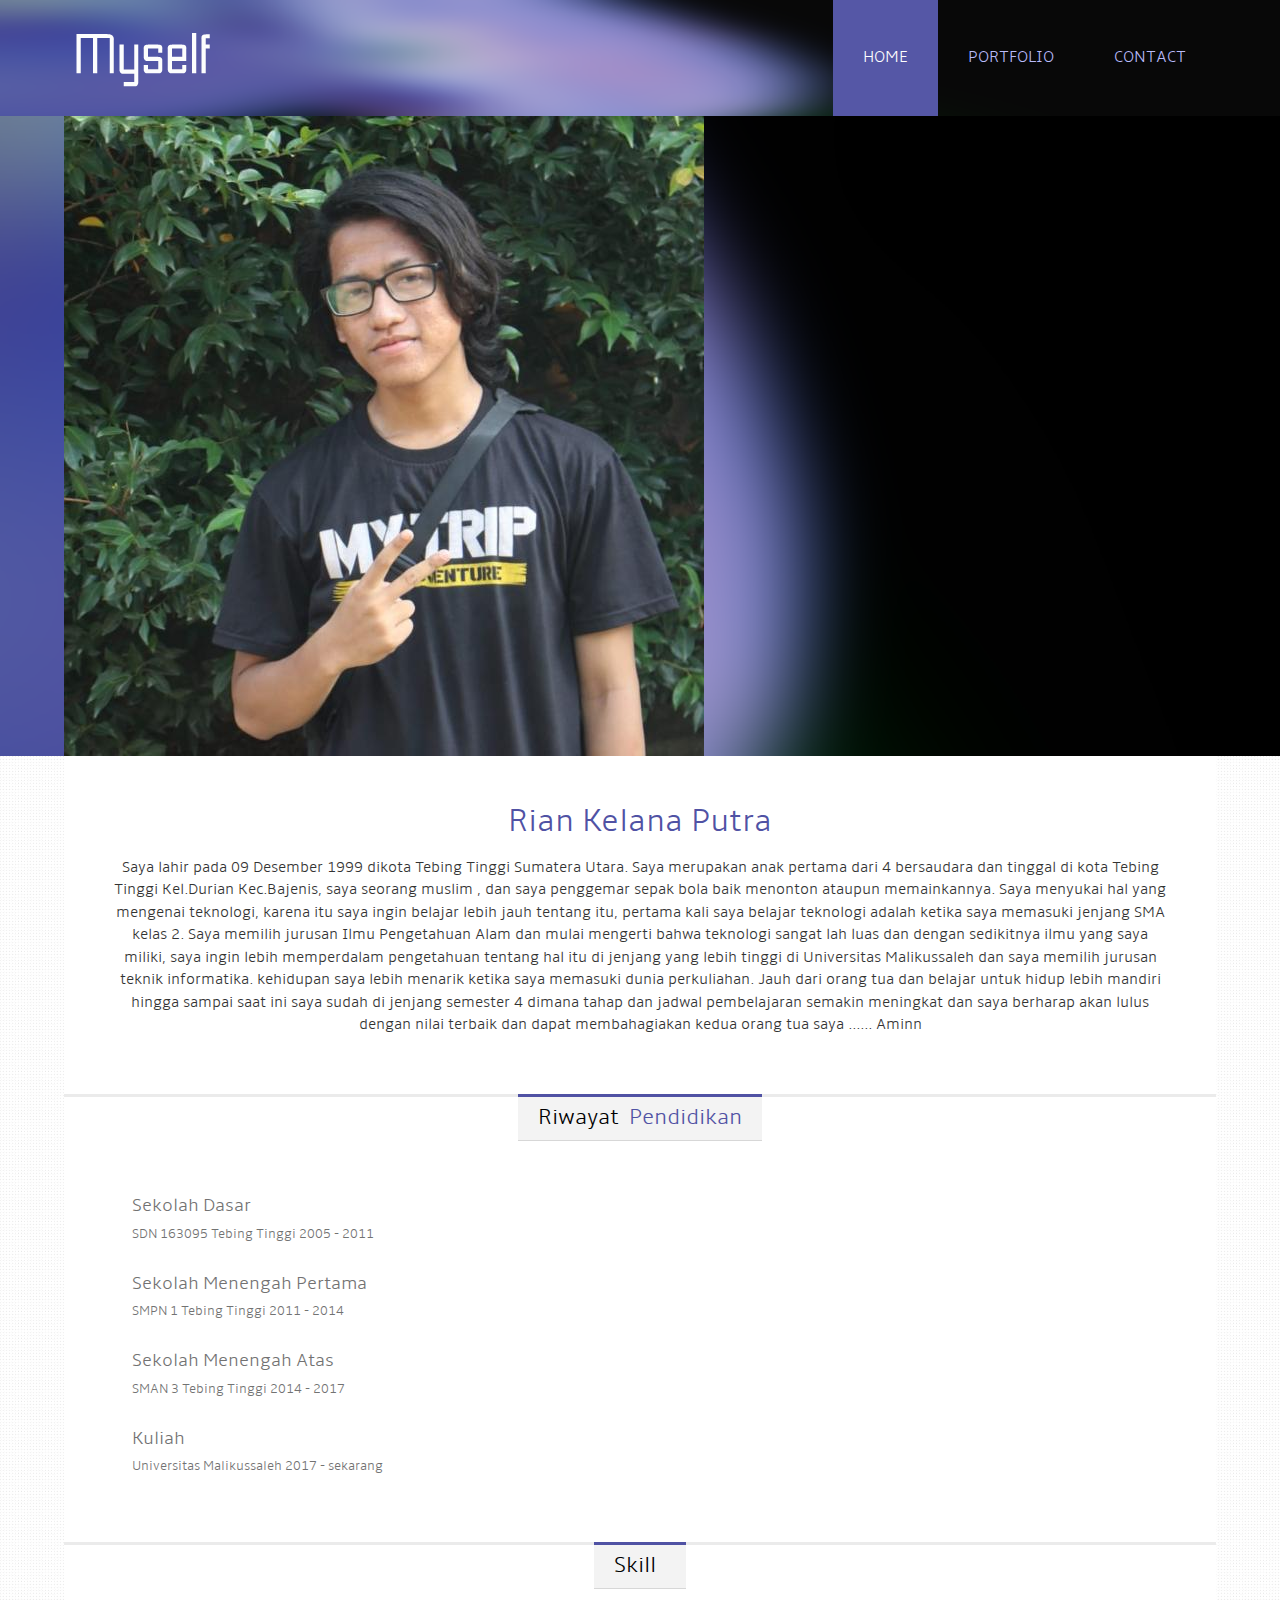
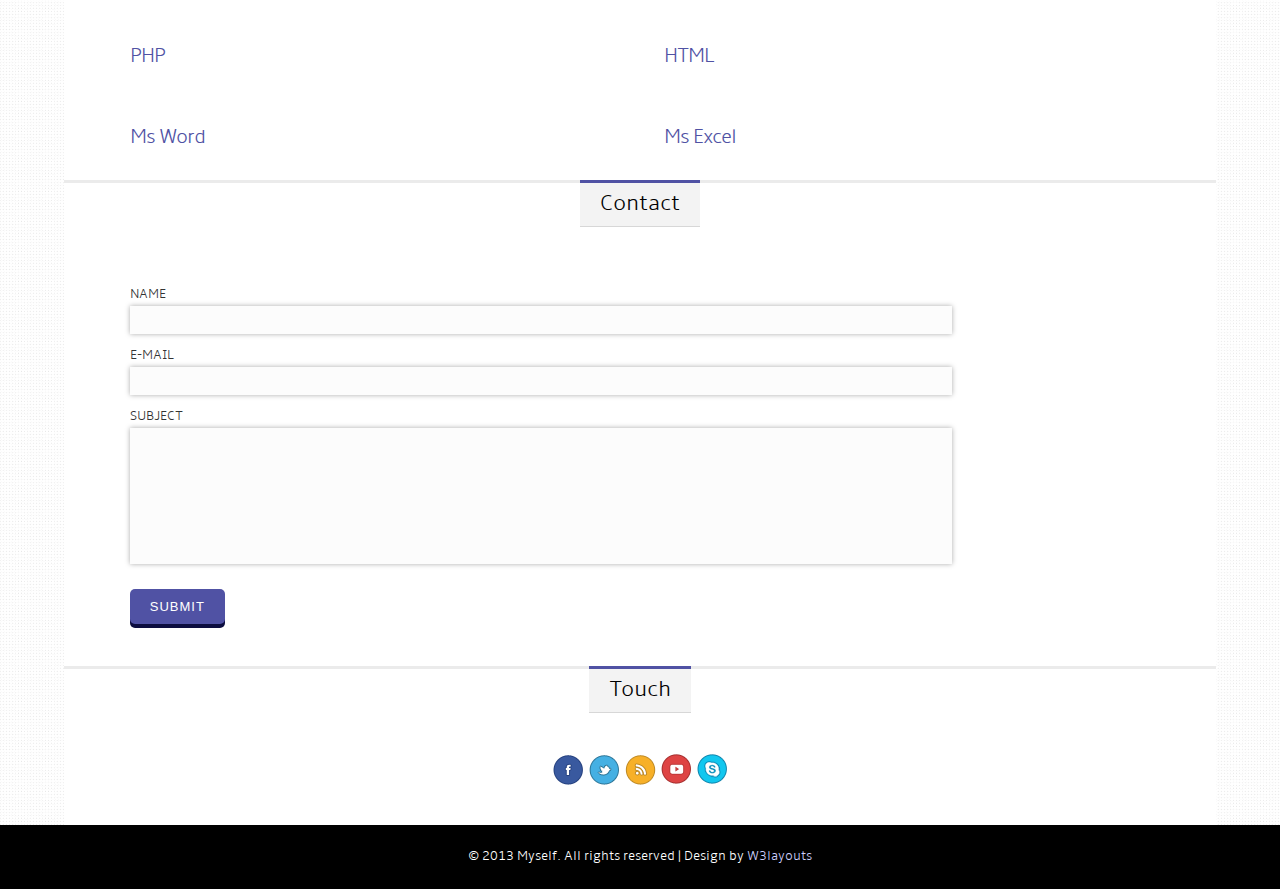
<file: index.html>
<!--
Author: W3layouts
Author URL: http://w3layouts.com
License: Creative Commons Attribution 3.0 Unported
License URL: http://creativecommons.org/licenses/by/3.0/
-->
<!DOCTYPE HTML>
<html>
<head>
<title>CV Rian Kelana Putra</title>
<link href="css/style.css" rel="stylesheet" type="text/css" media="all" />
<meta name="viewport" content="width=device-width, initial-scale=1, maximum-scale=1">
<meta http-equiv="Content-Type" content="text/html; charset=utf-8" />
<script src="js/jquery.min.js"></script>
		<script type="text/javascript">
		jQuery(document).ready(function($) {
			$(".scroll").click(function(event){		
				event.preventDefault();
				$('html,body').animate({scrollTop:$(this.hash).offset().top},1200);
			});
		});
		</script>
	</head>
<body>
<div class="header">
	<div class="header-top">
	   <div class="wrap">
			<div class="logo">
				<a href="index.html"><img src="images/logo.png" title="logo"></a>
			</div>
			<div class="top-nav">
				<ul>
					<li class="active"><a href="#home" class="scroll">Home</a></li>
					
					<li><a href="#portfolio" class="scroll">Portfolio</a></li>
					<li><a href="#contact" class="scroll">Contact</a></li>
				</ul>
			</div>
			<div class="clear"></div>
		</div>
	</div>
	<div class="header-bottom" id="home">
		<div class="wrap">
			<div class="banner">
				<img src="images/pp1.jpg"  alt="" />
	        </div>
	    </div>
    </div>
</div>
<div class="main">
 	<div class="wrap">
 		<div class="content">
 			<div class="contentbox">
 				<div class="featured-box">
                      <h1>Rian Kelana Putra</h1>
                       <div class="con" id="portfolio"> </div>
                      <p>Saya lahir pada 09 Desember 1999 dikota Tebing Tinggi Sumatera Utara. Saya merupakan anak pertama dari 4 bersaudara dan  tinggal di kota Tebing Tinggi Kel.Durian Kec.Bajenis, saya seorang muslim , dan saya penggemar sepak bola baik menonton ataupun memainkannya. Saya menyukai hal yang mengenai teknologi, karena itu saya ingin belajar lebih jauh tentang itu, pertama kali saya belajar teknologi adalah ketika saya memasuki jenjang SMA kelas 2. Saya  memilih jurusan Ilmu Pengetahuan Alam dan  mulai mengerti bahwa teknologi sangat lah luas dan dengan sedikitnya ilmu yang saya miliki, saya ingin lebih memperdalam pengetahuan tentang hal itu di jenjang yang lebih tinggi di Universitas Malikussaleh dan saya memilih jurusan teknik informatika. kehidupan saya lebih menarik ketika saya memasuki dunia perkuliahan. Jauh dari orang tua dan belajar untuk hidup lebih mandiri hingga sampai saat ini saya sudah di jenjang semester 4 dimana tahap dan jadwal pembelajaran semakin meningkat dan saya berharap akan lulus dengan nilai terbaik dan dapat membahagiakan kedua orang tua saya ...... Aminn  </p>
                      <div class="clear"></div>
                </div>
           </div>
           
 				<div class="strip-box1">
 						<h2 class="strip">
                              <span class="strip-inner">Riwayat&nbsp;&nbsp;<span class="last">Pendidikan</span></span>
                        </h2>
                </div>
		<div class="content-middle">
 			<div class="col_1_of_2 span_1_of_2">
				   			<ul class="list-2">
                      <li> <b>Sekolah Dasar</b>
                        <p>SDN 163095 Tebing Tinggi 2005 - 2011</p>
                      </li>
                      <li> <b>Sekolah Menengah Pertama</b>
						<p>SMPN 1 Tebing Tinggi 2011 - 2014</p>
					</li>
                      <li> <b>Sekolah Menengah Atas</b>
                        <p>SMAN 3 Tebing Tinggi 2014 - 2017</p>
                      </li>
                      <li> <b>Kuliah</b>
                        <p>Universitas Malikussaleh 2017 - sekarang</p>
                      </li>
                    </ul>
 				</div>
				
				<div class="clear"></div>
		</div>
		<div class="hr_invisible xlarge"></div>
 				<div class="strip-box1">
 						<h2 class="strip">
                              <span class="strip-inner">Skill&nbsp;&nbsp;<span class="last"></span></span>
                        </h2>
                </div>
		<div class="content-middle">
			<div class="middle-left">
 			 <div class="col_1_of_2 span_1_of_2">
				   	<div class="one-column">
				   		
                     </div>
                     <div class="two-column">
                            <h3 class="title-without-bg">PHP</h3>
                            
                     </div>
                     <div class="clear"></div>
 				</div>
 				<div class="col_1_of_2 span_1_of_2">
				   	<div class="one-column">
				   		
                     </div>
                     <div class="two-column">
                            <h3 class="title-without-bg">HTML</h3>

                     </div>
                     <div class="clear"></div>
 				</div>
 			</div>
				<div class="middle-left">
 			 <div class="col_1_of_2 span_1_of_2">
				   	<div class="one-column">
                     </div>
                     <div class="two-column">
                            <h3 class="title-without-bg">Ms Word</h3>
                            
                     </div>
                     <div class="clear"></div>
 				</div>
 				<div class="col_1_of_2 span_1_of_2">
				   	<div class="one-column">
				   		
                     </div>
                     <div class="two-column">
                            <h3 class="title-without-bg">Ms Excel</h3>
                            
                     </div><div class="con" id="contact"> 
                     <div class="clear"></div>
 				</div> 
 			</div>
				<div class="clear"></div>
		</div>
</div>
		<div class="hr_invisible xlarge"></div>
 				<div class="strip-box1">
 						<h2 class="strip">
                              <span class="strip-inner">Contact</span>
                        </h2>
                </div>
		<div class="content-middle">
			<div class="col span_2_of_c">
						  <div class="contact-form">
						  	<form>
							    	<div>
								    	<span><label>NAME</label></span>
								    	<span><input type="text" class="textbox"></span>
								    </div>
								    <div>
								    	<span><label>E-MAIL</label></span>
								    	<span><input type="text" class="textbox"></span>
								    </div>
								   	<div>
								    	<span><label>SUBJECT</label></span>
								    	<span><textarea> </textarea></span>
								    </div>
								   <p class="perspective">
										 <button class="btn btn-2 btn-2h">Submit</button>
								   </p>
							    </form>
						  </div>
  					</div>
					<div class="clear"></div>
		</div>
		<div class="hr_invisible xlarge"></div>
 				<div class="strip-box1">
 						<h2 class="strip">
                              <span class="strip-inner">Touch</span>
                        </h2>
                </div>
		<div class="content-bottom">
			        <ul class="follow_icon">
							<li><a href="#"><img src="images/fb.png" alt=""></a></li>
							<li><a href="#"><img src="images/tw.png" alt=""></a></li>
							<li><a href="#"><img src="images/rss.png" alt=""></a></li>
							<li><a href="#"><img src="images/you-tube.png" alt=""></a></li>
							<li><a href="#"><img src="images/skype.png" alt=""></a></li>
					</ul>
					<div class="clear"></div>
		</div>
	</div>
</div>
<div class="footer">
 	<div class="wrap">
 		<div class="copy">
			<p>&copy; 2013 Myself. All rights reserved | Design by <a href="http://w3layouts.com/">W3layouts</a></p>
		</div>
 	</div>
 </div>
</div>
</body>
</html>
</file>
<file: css/style.css>
/*
Author: W3layout
Author URL: http://w3layouts.com
License: Creative Commons Attribution 3.0 Unported
License URL: http://creativecommons.org/licenses/by/3.0/
*/
/* reset */
html,body,div,span,applet,object,iframe,h1,h2,h3,h4,h5,h6,p,blockquote,pre,a,abbr,acronym,address,big,cite,code,del,dfn,em,img,ins,kbd,q,s,samp,small,strike,strong,sub,sup,tt,var,b,u,i,dl,dt,dd,ol,nav ul,nav li,fieldset,form,label,legend,table,caption,tbody,tfoot,thead,tr,th,td,article,aside,canvas,details,embed,figure,figcaption,footer,header,hgroup,menu,nav,output,ruby,section,summary,time,mark,audio,video{margin:0;padding:0;border:0;font-size:100%;font:inherit;vertical-align:baseline;}
article, aside, details, figcaption, figure,footer, header, hgroup, menu, nav, section {display: block;}
ol,ul{list-style:none;margin:0;padding:0;}
blockquote,q{quotes:none;}
blockquote:before,blockquote:after,q:before,q:after{content:'';content:none;}
table{border-collapse:collapse;border-spacing:0;}
/* start editing from here */
a{text-decoration:none;}
.txt-rt{text-align:right;}/* text align right */
.txt-lt{text-align:left;}/* text align left */
.txt-center{text-align:center;}/* text align center */
.float-rt{float:right;}/* float right */
.float-lt{float:left;}/* float left */
.clear{clear:both;}/* clear float */
.pos-relative{position:relative;}/* Position Relative */
.pos-absolute{position:absolute;}/* Position Absolute */
.vertical-base{	vertical-align:baseline;}/* vertical align baseline */
.vertical-top{	vertical-align:top;}/* vertical align top */
.underline{	padding-bottom:5px;	border-bottom: 1px solid #eee; margin:0 0 20px 0;}/* Add 5px bottom padding and a underline */
nav.vertical ul li{	display:block;}/* vertical menu */
nav.horizontal ul li{	display: inline-block;}/* horizontal menu */
img{max-width:100%;}
/*end reset**/
@font-face {
	font-family: 'AmbleRegular';
    src: url( ../fonts/Amble-Light-webfont.ttf ) format("truetype"); 
}
body{
	font-family: 'AmbleRegular';
	background: url(../images/bg.jpg);
}
.wrap{
	width:80%;
	margin: 0 auto;
	transition:all .2s linear;
	-moz-transition:all .2s linear;
	-webkit-transition:all .2s linear; 
	-o-transition:all .2s linear; 
	-ms-transition:all .2s linear;
}
.header-top{
	background: url(../images/bg3.png);
	-webkit-background-size: cover;
	-moz-background-size: cover;
	-o-background-size: cover;
	background-size: cover;
	background-position:center;
	background-size: 100% 100%;
	position: fixed;
	top: 0px;
	z-index: 5;
	opacity: 0.97;
	width: 100%;
}
.header-bottom{
	margin-top: 116px;
	background: url(../images/bg3.png);
	-webkit-background-size: cover;
	-moz-background-size: cover;
	-o-background-size: cover;
	background-size: cover;
	background-position:center;
	background-size: 100% 100%;
}
.logo{
	float: left;
	margin-top: 2%;
}
.banner img{
	display:block;
}
/*--menu--*/
.top-nav {
	float: right;
}
.top-nav ul li {
	display: inline-block;
	float: left;
}
.top-nav li.active> a, .top-nav li> a:hover {
	background: #97B538;
	color: #FFF;
}
.top-nav ul li a {
	color:#B7B9FA;
	text-transform: uppercase;
	padding: 50px 30px;
	display: block;
	font-weight: normal;
	-moz-transition: .10s all linear;
	-o-transition: .10s all linear;
	transform: .10s all linear;
	-webkit-transform: .10s all linear;
}
.top-nav li.active> a, .top-nav li> a:hover {
	background:#5052a4;
	color: #FFF;
}
/*  GRID OF Content with Image   ============================================================================= */
.header-banner{
	background:#fff;
}
/*  GRID OF Four   ============================================================================= */
.grid_1_of_4{
	display: block;
	float:left;
	margin: 1% 0 1% 1.6%;
}
.grid_1_of_4:first-child { 
	margin-left: 0; 
} 
.images_1_of_4 {
	width: 23.8%;
}
.images_1_of_4  img{
	max-width:100%;
	display:block;
}
.images_1_of_4  h3{
	color:#AC3462;
	margin-top:0.4em;
	margin-bottom:0.2em;
	font-size:1.2em;
	font-weight : normal;
	letter-spacing: -1px;
}
.images_1_of_4  p {
	font-size:0.8125em;
	padding:0.3em 0;
	color: #333;
	line-height: 1.6em;
}
/***** Media Quries *****/
@media only screen and (max-width: 1024px) {
	.wrap{
		width:90%;
	}	
}
/*  GO FULL WIDTH AT LESS THAN 640 PIXELS */
@media only screen and (max-width: 640px) {
	.wrap{
		width:95%;
	}
	.grid_1_of_4{ 
		margin: 2% 0 2% 0%;
	}	
	.images_1_of_4 {
		width:94%;
	}
}
/*  GO FULL WIDTH AT LESS THAN 480 PIXELS */
@media only screen and (max-width: 480px) {
	.wrap{
		width:95%;
	}
	.images_1_of_4 {
		width:92%;
	}
}
.content-top{
	padding:0px 50px 10px 50px;
}
.content-middle{
	padding:0px 50px 0px 50px;
}
/*--touch--*/
.touch{
	background:url(../images/bg-body.png);
	text-align:center;
	padding: 2% 0;
}
.contact-project h3{
	color:#5052A4;
	margin-bottom: 0.3em;
	font-size:2em;
	font-weight: normal;
	margin-top: 0px;
	letter-spacing: -1px;
}
.contact-project p{
	color: #4A4A43;
	font-size: 13px;
	line-height: 1.5em;
	margin-bottom: 1%;
}
.contact{
	background: url(../images/bg-body.jpg);
}
/*--Contact--*/
/*  Contact Form  ============================================================================= */
.col{
	display: block;
	float:left;
	margin: 1% 0 1% 1.6%;
}
.col:first-child{
	margin-left:0;
}	
.span_2_of_c {
	width: 78.2%;
	padding:1.5%; 
}
.span_2_of_c  h3,
.span_1_of_c  h3 {
	color:#5052A4;
	margin-bottom: 0.3em;
	font-size:2em;
	font-weight: normal;
	margin-top: 0px;
	letter-spacing: -1px;
}
.contact-form{
	position:relative;
}
.contact-form div{
	padding:5px 0;
}
.contact-form span{
	display:block;
	font-size:0.8125em;
	color: #333;
	padding-bottom:5px;
}
.contact-form input[type="text"],.contact-form textarea{
	padding:8px;
	display:block;
	width:98%;
	background:#fcfcfc;
	border: none;
	outline:none;
	color:#464646;
	font-size:0.8125em;
	font-family:Arial, Helvetica, sans-serif;
	box-shadow: 0 0 5px #AAA;
	-webkit-box-shadow: 0 0 5px #AAA;
	-moz-box-shadow: 0 0 5px #AAA;
	-o-box-shadow: 0 0 5px #AAA;
	-webkit-appearance:none;
}
.contact-form input[type="text"]:hover, .contact-form textarea:hover{
	box-shadow: 0 0 2px #AAA;
	-webkit-box-shadow: 0 0 2px #AAA;
	-moz-box-shadow: 0 0 2px #AAA;
	-o-box-shadow: 0 0 2px #AAA;
}
.contact-form textarea{
	resize:none;
	height:120px;		
}
/*--Footer--*/
.footer{
	background:#000;
	padding:2%;
	text-align:center;
}
.copy p{
	color:#fff;
	font-size:13px;
}
.copy p a{
	color:#CDCFFD;
}
.copy p a:hover{
	text-decoration:underline;
}
.container > section p {
	position: relative;
	margin: 0;
	padding: 1em;
	z-index: 1;
}
/*--404--*/
.page-not-found {
	padding: 30px 0;
}
.page-not-found h1 {
	font-size: 15em;
	color: #F0F0F0;
	text-align: center;
	text-shadow: 1px 1px 6px #AAA;
	-moz-text-shadow: 1px 1px 6px #aaa;
	-webkit-text-shadow: 1px 1px 6px #aaa;
	-o-text-shadow: 1px 1px 6px #aaa;
}
h2.strip {
	border-top: 3px solid #EBEBEB;
	margin-bottom: 30px;
	text-align: center;
}
span.strip-inner {
	border-top:3px solid #5052A4;
}
span.last{
	color:#5052A4;
}
span.strip-inner {
	background-color: #F3F3F3;
	border-bottom: 1px solid #D7D7D7;
	display: inline-block;
	margin-top: -3px;
	padding: 10px 20px;
	font-size: 22px;
}
/**** Image Hover Style *****/
.view {
	overflow: hidden;
}
.view:hover img {
	left: -85px;
}
.view div.view-back {
	background: #666;
}
.view {
	-webkit-perspective: 1000px;
	-moz-perspective: 1000px;
	-o-perspective: 1000px;
	-ms-perspective: 1000px;
	perspective: 1000px;
}
.view {
	width:96%;
	height:179px;
	margin:10px 15px 10px 0;
	float: left;
	position: relative;
	border:5px solid #fff;
	box-shadow:0 0 5px #aaa;
	background: #333;
	-webkit-perspective: 500px;
	-moz-perspective: 500px;
	-o-perspective: 500px;
	-ms-perspective: 500px;
	perspective: 500px;
}
.view .slice{
	width: 60px;
	height: 100%;
	z-index: 100;
	
	-webkit-transform-style: preserve-3d;
	-moz-transform-style: preserve-3d;
	-o-transform-style: preserve-3d;
	-ms-transform-style: preserve-3d;
	transform-style: preserve-3d;
	
	-webkit-transform-origin: left center;
	-moz-transform-origin: left center;
	-o-transform-origin: left center;
	-ms-transform-origin: left center;
	transform-origin: left center;
	
	-webkit-transition: -webkit-transform 150ms ease-in-out;
	-moz-transition: -moz-transform 150ms ease-in-out;
	-o-transition: -o-transform 150ms ease-in-out;
	-ms-transition: -ms-transform 150ms ease-in-out;
	transition: transform 150ms ease-in-out;
}
.view div.view-back{
	height: 100%;
	position: absolute;
	right: 0;
	background:#222;
	z-index: 0;
}
.view-back span {
	display: block;
	float: right;
	padding:16px 12px 5px 25px;
	width: 100%;
	text-align: right;
	font-size: 12px;
	color:#CCC;
	cursor:pointer;
}
.view-back span.views {
	background:url(../images/views.png) no-repeat 160px 12px;
}
.view-back span.likes {
	background:url(../images/likes.png) no-repeat 160px 5px;
}
.view-back span.link {
	background:url(../images/link.png) no-repeat 160px 8px;
}
.view-back span:first-child {
	padding-top: 22px;
}
.view-back a {
	display:bock;
	font-size: 18px;
	color: rgba(255,255,255,0.4);
	position: absolute;
	right: 15px;
	bottom: 15px;
	border: 2px solid rgba(255,255,255,0.3);
	border-radius: 50%;
	width: 30px;
	height: 30px;
	background:url(../images/arrow-right.png) no-repeat 10px;
	line-height: 22px;
	text-align: center;
}
.view-back a:hover {
	color: #fff;
	border-color: #fff;
}
.view .overlay {
	width: 60px;
	height: 100%;
	opacity: 0;
	position: absolute;
	-webkit-transition: opacity 150ms ease-in-out;
	-moz-transition: opacity 150ms ease-in-out;
	-o-transition: opacity 150ms ease-in-out;
	-ms-transition: opacity 150ms ease-in-out;
	transition: opacity 150ms ease-in-out;
}
.view:hover .overlay {
	opacity:1;
}
.view img {
	width:100%;
	position: absolute;
	z-index: 0;
	-webkit-transition: left 0.3s ease-in-out;
	-o-transition: left 0.3s ease-in-out;
	-moz-transition: left 0.3s ease-in-out;
	-ms-transition: left 0.3s ease-in-out;
	transition: left 0.3s ease-in-out;
}
/**** End Hover Effect *****/
.desc{
	margin-top: 10px;
	background:#fff;
}
.desc h4{
	font-size: 1.2em;
	text-align: center;
	padding:77% 0 8%;	
}
.desc h4 a{
	color: #333;
	font-size: 13px;
	line-height: 1.5em;
}
.desc h4 a:hover{
	color: #5052A4;
}
/*  GRID OF TWO   ============================================================================= */
.col_1_of_2{
	display: block;
	float:left;
	margin: 1% 0 1% 1.6%;
}
.col_1_of_2:first-child { margin-left: 0; }
.span_1_of_2 {
	width: 46.2%;
	padding:1.5%;
}
.span_1_of_2  h3{
	color:#5052A4;
	margin-bottom:0.5em;
	font-size:1.5em;
	line-height: 1.2;
	font-weight : normal;
	margin-top: 0px;
	letter-spacing: -1px;
}
.span_1_of_2  p{
	font-size:0.8125em;
	padding:0.5em  0;
	color: #333;
	line-height: 1.5em;
}
/***** Media Quries *****/
@media only screen and (max-width: 1024px) {
	.wrap{
		width:95%;
	}	
}
/*  GO FULL WIDTH AT LESS THAN 640 PIXELS */
@media only screen and (max-width: 640px) and (min-width: 480px) {
	.wrap{
		width:95%;
	}
	.col_1_of_2{ 
		margin: 1% 0 1% 0%;
	}
	.span_1_of_2 {
		width:94%;
		padding:3%; 
	}
}
/*  GO FULL WIDTH AT LESS THAN 480 PIXELS */
@media only screen and (max-width: 480px) {
	.wrap{
		width:95%;
	}
	.span_2_of_2 {
		width: 100%; 
	}
	.col_1_of_2{ 
		margin: 2% 0 2% 0%;
	}
	.span_1_of_2 {
		width:92%;
	}
}
.list-2 {
	padding: 0 0 9px 2px;
	overflow: hidden;
}
.list-2 li {
	width: 100%;
	padding: 0 0 22px 0;
	overflow: hidden;
}
.list-2 li strong {
	float: left;
	width: 50px;
	padding: 4px 0px 0 0;
	font-weight: normal;
	box-shadow: 0 0 5px #AAA;
	-webkit-box-shadow: 0 0 5px #AAA;
	-moz-box-shadow: 0 0 5px #AAA;
	-o-box-shadow: 0 0 5px #AAA;
	margin: 0 10px 4px 0;
}
.list-2 li strong em {
	background: #FFF;
	display: block;
	height: 34px;
	overflow: hidden;
	line-height: 34px;
	font-size: 1.909em;
	font-style: normal;
	text-align: center;
	color: #292C30;
}
.list-2 li strong i {
	background:#5052A4;
	display: block;
	height: 30px;
	overflow: hidden;
	line-height: 30px;
	font-size: 1em;
	font-style: normal;
	text-align: center;
	color: #FBFCFD;
}
.list-2 b {
	font-size: 18px;
	color: #727272;
}
.list-2 p {
	font-size: 13px;
	color: #727272;
	line-height: 1.8em;
}
.one-column{
	width:19.3%;
	float:left;
}
.two-column {
	width:80.7%;
	float:left;
}
h3.title-without-bg {
	font-size: 20px;
	margin-bottom:1%;
}
.strip-anchor {
	display: inline-block;
	width: 100%;
}
.content{
	background:#fff;
}
.featured-box{
	padding:50px;
	text-align:center; 
}
.featured-box h1{
	font-size:2em;
	color:#5052A4;
	margin-bottom: 10px;
}
.featured-box p{
	font-size:15px;
	padding: 0.5em 0;
	color: #333;
	line-height: 1.5em;
}
.btn-2h:hover {
	box-shadow: 0 4px #0C0D3F;
	top: 2px;
}
.btn-2h {
	border-radius:5px;
}
.btn-2 {
	background:#5052A4;
	color: #FFF;
	box-shadow: 0 4px #0C0D3F;
	-webkit-transition: none;
	-moz-transition: none;
	transition: none;
}
.btn {
	border: none;
	cursor: pointer;
	padding: 10px 20px;
	display: inline-block;
	margin: 15px 0px;
	text-transform: uppercase;
	letter-spacing: 1px;
	outline: none;
	position: relative;
	-webkit-transition: all 0.3s;
	-moz-transition: all 0.3s;
	transition: all 0.3s;
	color: #FFF;
	font-size: 13px;
}
.follow_icon {
	text-align:center;
}
.follow_icon li {
	display: inline;
}
.follow_icon li a img {
	vertical-align: middle;
}
.follow_icon li a img:hover {
	opacity: 0.7;
}
.content-bottom{
	padding:10px 50px 40px 50px;
}
/*--Media Queries--*/
@media (max-width:1366px){
	.wrap{
		width:90%;
	}	
}
@media (max-width:1280px){
	.wrap{
		width:90%;
	}	
}
@media (max-width:1080px){
	.span_1_of_2 {
		width: 100%;
		float: none;
	}
	.span_1_of_2{
		padding-bottom:0;
		margin: 1em 0;
	}
	.list-2 li {
		width: 100%;
		padding: 11px 0;
	}
	
}
@media (max-width:1050px){
	.btn {
		border: none;
		cursor: pointer;
		padding: 8px 16px;
	}
	.one-column {
		width: 12.3%;
	}
	.list-2 li strong {
		margin: 0 30px 4px 0;
	}
}
@media (max-width:1024px){
	.wrap{
		width:90%;
	}	
	.featured-box {
		padding: 40px;
	}
	.content-top {
		padding: 0px 40px 10px 40px;
	}
	.view {
		height: 139px;
	}
	.content-middle {
		padding: 0px 40px 0px 40px;
	}
}
@media (max-width:991px){
	.one-column {
		width: 16%;
	}
	two-column {
		float: right;
	}
	.page-not-found h1 {
		font-size: 12em;
	}
}
@media (max-width:800px){
	.page-not-found h1 {
		font-size: 11em;
	}
}
@media (max-width:800px){
	.wrap{
		width:90%;
	}	
	.featured-box {
		padding:30px;
	}
	.content-top {
		padding: 0px 30px 10px 30px;
	}
	.view {
		height:108px;
	}
	.content-middle {
		padding: 0px 30px 0px 30px;
	}
}
@media (max-width:768px){
	.logo {
		margin-top: 5%;
		width: 19%;
	}
	.page-not-found h1 {
		font-size: 10em;
	}
}
@media (max-width:667px){
	.one-column {
		width: 10%;
	}
	.two-column {
		margin-left: 2em;
	}
	.page-not-found h1 {
		font-size: 9em;
	}
}
@media (max-width:640px){
	.wrap{
		width:90%;
	}	
	.featured-box {
		padding:30px;
	}
	.content-top {
		padding: 0px 30px 10px 30px;
	}
	.view {
		height:179px;
	}
	.content-middle {
		padding: 0px 30px 0px 30px;
	}
	.desc h4 {
		padding: 45% 0 0%;
	}
	.top-nav ul li a {
		padding:40px 20px;
	}
	.header-bottom {
		margin-top: 96px;
	}
}
@media only screen and (max-width: 568px) {
	.featured-box {
		padding: 30px 9px;
	}
	.page-not-found h1 {
		font-size: 8em;
	}
	
}
@media (max-width:480px){
	.wrap{
		width:90%;
	}	
	.content-top {
		padding: 0px 30px 10px 30px;
	}
	.view {
		height:179px;
	}
	.content-middle {
		padding: 0px 30px 0px 30px;
	}
	.desc h4 {
		padding: 45% 0 0%;
	}
	.top-nav ul li a {
		padding: 25px 10px;
		font-size: 13px;
	}
	.btn {
		margin: 15px 0px;
		font-size: 12px;
	}
	.logo {
		margin-top: 4px;
		width: 29%;
	}
	.header-bottom {
		margin-top:63px;
	}
	.featured-box p {
		font-size: 14px;
	}
}
@media (max-width:414px){
	.list-2 b {
		font-size: 16px;
		font-weight: bold;
	}
	.one-column {
		width: 18%;
		margin-left: 2em;
	}
	.logo {
		margin-top: 10px;
		width: 29%;
	}
	.page-not-found h1 {
		font-size: 7em;
	}
}
@media (max-width:384px){
	.list-2 li strong {
		margin: 10px 177px 10px 0;
	}
	.copy p {
		line-height: 1.5;
	}
	.page-not-found h1 {
		font-size: 6em;
	}
}
@media (max-width:320px){
	.wrap{
		width:90%;
	}	
	.content-top {
		padding: 0px 30px 10px 30px;
	}
	.view {
		height:179px;
	}
	.content-middle {
		padding: 0px 30px 0px 30px;
	}
	.desc h4 {
		padding: 45% 0 0%;
	}
	.top-nav ul li a {
		padding: 20px 3px;
		font-size: 11px;
	}
	.btn {
		margin: 15px 0px;
		font-size: 12px;
		padding: 7px 10px;
	}
	.logo {
		margin-top:0px;
		width: 31%;
	}
	span.strip-inner {
		font-size:15px;
	}
	.logo {
		float: none;
		margin: 10px auto;
	}
	.top-nav {
		float: none;
		text-align: center;
	}
	.top-nav ul li a {
		padding: 9px 18px;
		font-size: 13px;
	}
	.header-bottom {
		margin-top: 92px;
	}
	.content-bottom {
		padding: 10px 45px 40px 50px;
	}
	h3.title-without-bg {
		font-size: 18px;
	}
}
</file>
